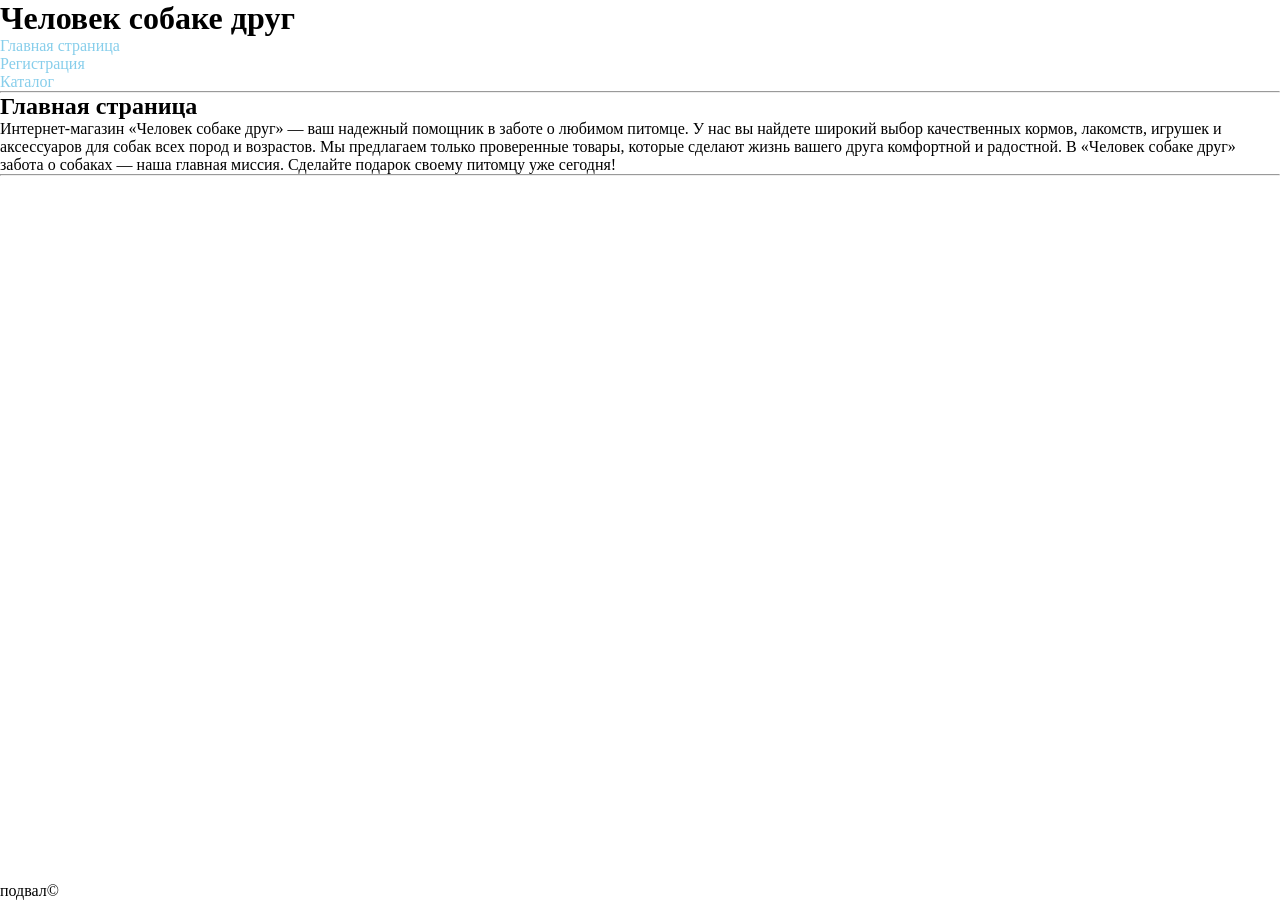
<file: index.html>
<!DOCTYPE html>
<html lang="en">
<head>
   <link rel="stylesheet" href="style.css">
    <meta charset="UTF-8">
    <title>Document</title>
</head>
<body>
   <div class="wrapper">
        <div class="content">
            <h1>Человек собаке друг</h1>
    <ul>
        <LI><a href="index.html">Главная страница</a></LI>
        <LI><a href="registruation.html">Регистрация</a></LI>
        <LI><a href="catalog.html">Каталог</a></LI>
    </ul>
    <hr>
    <h2>Главная страница</h2>
    <p>Интернет-магазин «Человек собаке друг» — ваш надежный помощник в заботе о любимом питомце. У нас вы найдете широкий выбор качественных кормов, лакомств, игрушек и аксессуаров для собак всех пород и возрастов. Мы предлагаем только проверенные товары, которые сделают жизнь вашего друга комфортной и радостной. В «Человек собаке друг» забота о собаках — наша главная миссия. Сделайте подарок своему питомцу уже сегодня!</p>
    <hr>
        </div>
    <footer>подвал&copy;</footer>
   </div>
    
</body>
</html>
</file>
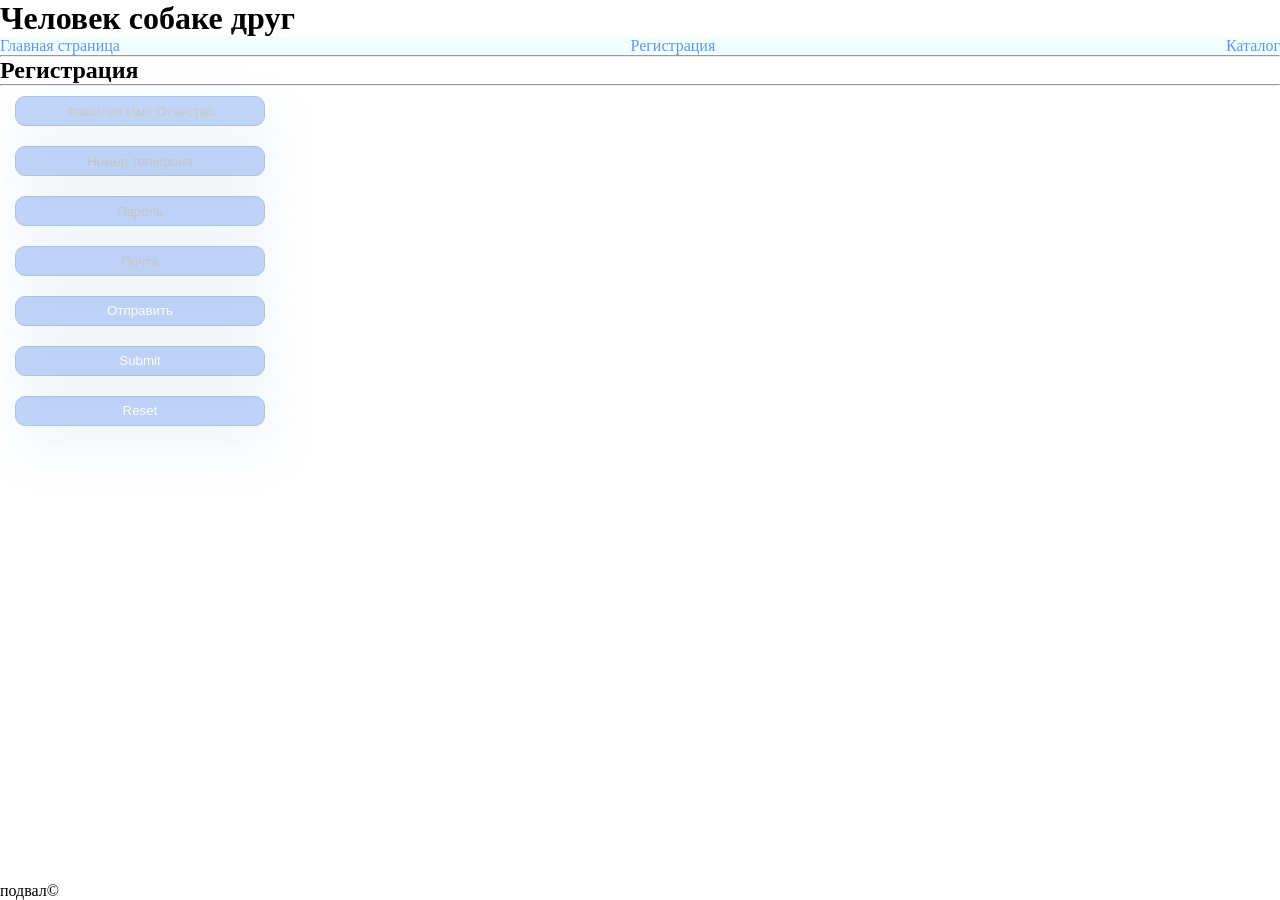
<file: registruation.html>
<!DOCTYPE html>
<html lang="en">
<head>
   <link rel="stylesheet" href="style.css">
    <meta charset="UTF-8">
    <title>Document</title>
</head>
<body>
    <div class="wrapper">
        <div class="content">
            <h1>Человек собаке друг</h1>
    <div class="menu">
       <ul>
        <LI><a href="index.html">Главная страница</a></LI>
        <LI><a href="registruation.html">Регистрация</a></LI>
        <LI><a href="catalog.html">Каталог</a></LI>
    </ul>
        
    </div>
    
    <hr>
    <h2>Регистрация</h2>
    <hr>
    <div class="forma">
        <form action="#">
        <input id="name" type="text"size="30px" placeholder="Фамилия Имя Отчество">
        <input type="text"placeholder="Номер телефона">
        <input id="passwod" type="passwod"placeholder="Пароль">
        <input type="email"placeholder="Почта">
        <input class="button" type="button" value="Отправить">
        <input type="submit">
        <input type="reset">
        </form>
    </div> 
        </div>
    <footer>подвал&copy;</footer>
    
    </div>
    <script src="script.js"></script>
</body>
</html>
</file>
<file: style.css>
/*Прижатие футера*/
* {
margin: 0;
padding: 0;
}
html, body {
height: 100%;
}
.wrapper {
display: flex;
flex-direction: column;
min-height: 100%;
}
.content {
flex: 1 0 auto;
}
.footer {
flex: 0 0 auto;
}
a {color:skyblue;}
.menu a {color:cornflowerblue;}
.menu ul {
    background-color: azure;
    display:flex;
    justify-content: space-between;
}
a{
    text-decoration: none;
}
li {
    list-style-type: none;
}
a:hover {
    background-color:deepskyblue;
    height: 20px;
}
.forma input{margin-left: 100px}
.forma input{
border: 1px solid #356EAD;
box-sizing: border-box;
border-radius: 10px;
opacity: 0.4;
width: 250px;
height: 30px;
margin:10px 15px 10px 15px}
.forma input {
background: cornflowerblue;
box-shadow: 5px 20px 50px rgba(16, 112, 177, 0.2);
border-radius: 10px;
font-weight: 500.
font-size: 16px;
line-height: 26px;
text-align: center;
color: #FFFFFF;
text-transform: uppercase.
}
.buttom:hover{background-color:dodgerblue}
.forma form{
    display:flex;
    flex-direction: column;
}
</file>
